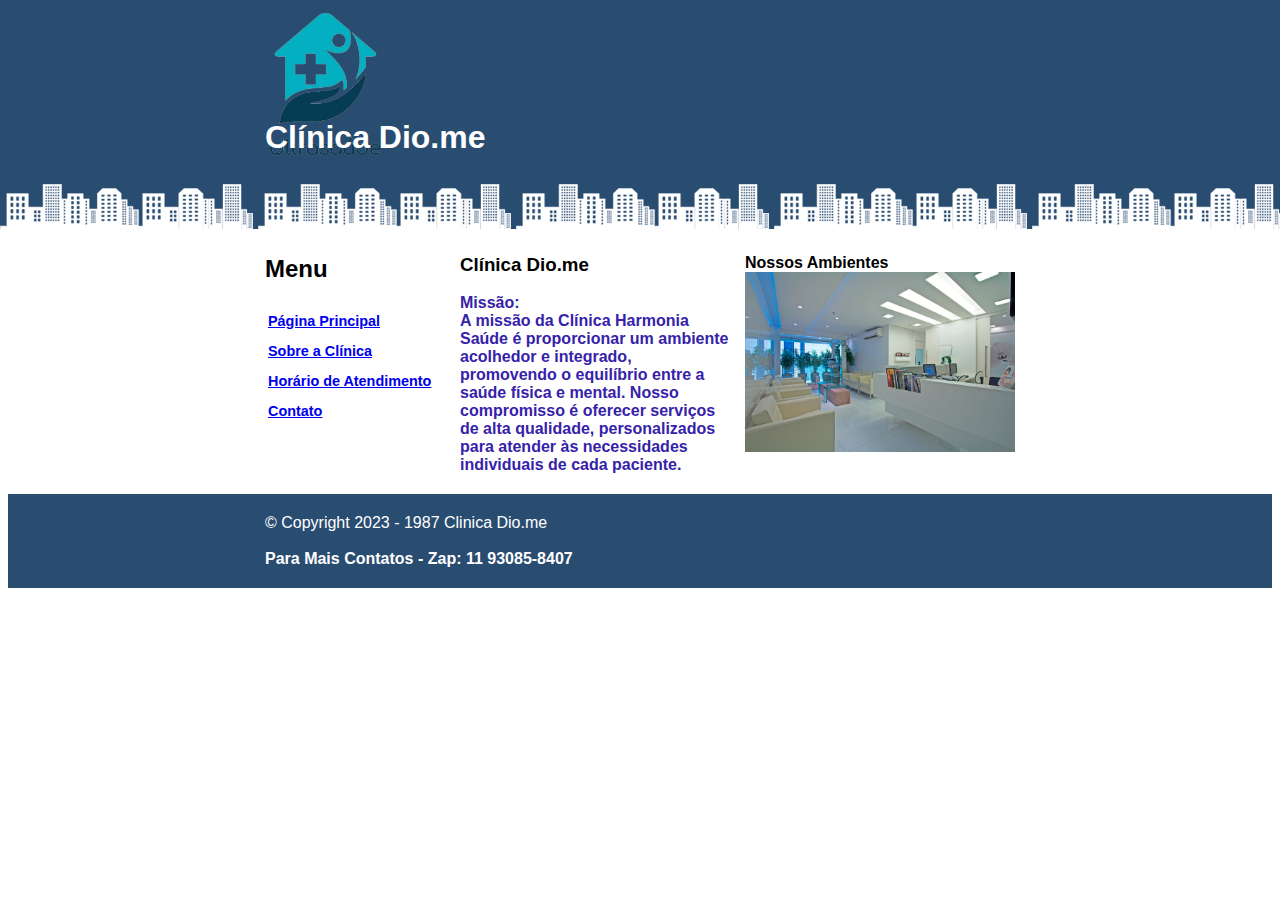
<file: index.html>
<!DOCTYPE html>
<html lang="pt-br">
<head>
    <meta charset="UTF-8">
    <meta name="viewport" content="width=device-width, initial-scale=1.0">
    <title>Clínica Dio.me</title>
    <link rel="stylesheet" type="text/css" href="rsc.css">
</head>
<body id="body">
    <div id="container">
        
        <div id="topo">
            <img src="logoooo-removebg-preview-removebg-preview.png" class="clinica">
            <h1 class="hidden">Clínica Dio.me</h1>
        </div>
        <div id="conteudo">
            <div id="primario"><h3>Clínica Dio.me</h3>
            <a class="text"><strong>Missão:<br>
                A missão da Clínica Harmonia Saúde é proporcionar um ambiente acolhedor e integrado, promovendo o equilíbrio entre a saúde física e mental. Nosso compromisso é oferecer serviços de alta qualidade, personalizados para atender às necessidades individuais de cada paciente.
                
                
            </strong></a></div>
            <div id="secundario">
                <h3><strong></h3>Nossos Ambientes</h3></strong><img src="estrutura-clinica.jpg" id="imagem3"></div>
            <div id="lateral"><h2><strong>Menu</strong></h2>
            
                <div class="menulateral">
                    <a href="index.html"><strong>Página Principal</strong></a><br>
                    <a href="sobre.html"><strong>Sobre a Clínica</strong></a><br>
                    <a href="horario.html"><strong>Horário de Atendimento</strong></a><br>
                    <a href="contato.html"><strong>Contato</strong></a>
                </div>
            </div>
        </div> 
           
    </div>
    <div id="rodape" style="clear: both;">
        <div class="rodape">
        &copy; Copyright 2023 - 1987 Clinica Dio.me<br><br>

        <strong>Para Mais Contatos -
        Zap: 11 93085-8407</strong>
        </div>
    </div>
</body>
</html>
</file>
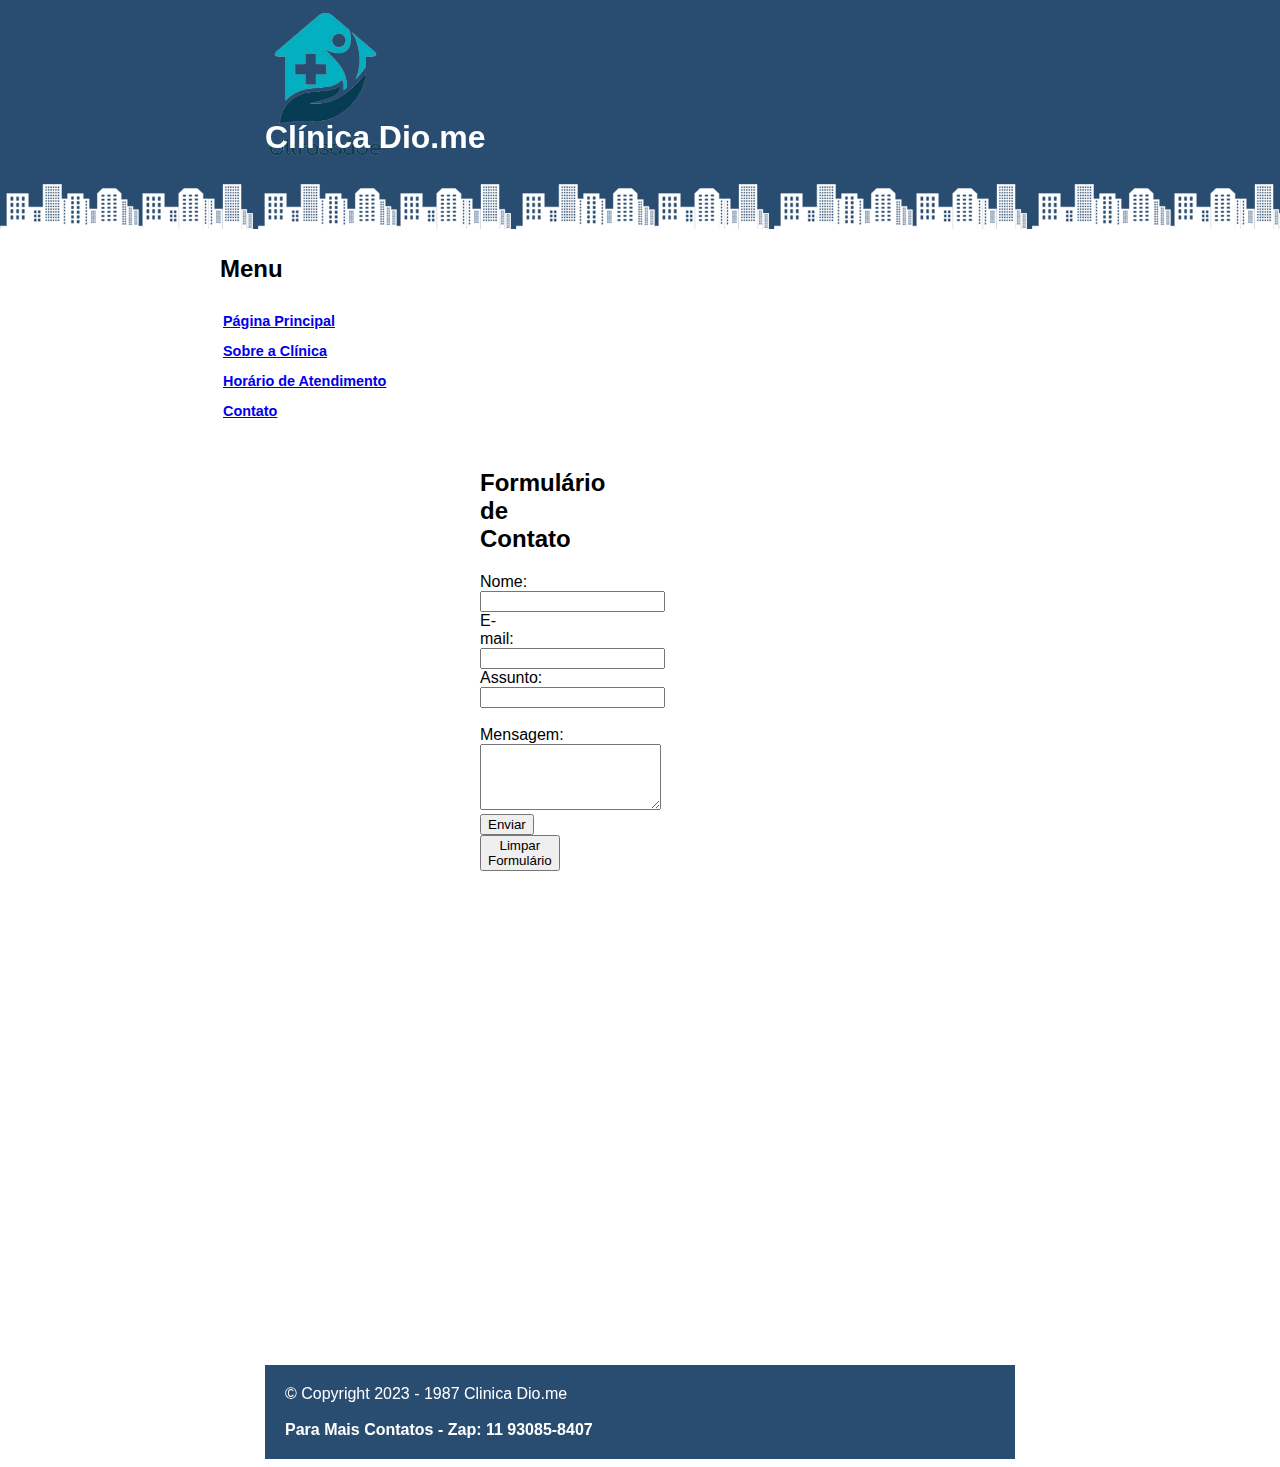
<file: contato.html>
<!DOCTYPE html>
<html lang="pt-br">
<head>
    <meta charset="UTF-8">
    <meta name="viewport" content="width=device-width, initial-scale=1.0">
    <title>Clínica Dio.me</title>
    <link rel="stylesheet" type="text/css" href="contato.css">
</head>
<body id="body">
    <div id="container">
        
        <div id="topo">
            <img src="logoooo-removebg-preview-removebg-preview.png" class="clinica">
            <h1 class="hidden">Clínica Dio.me</h1>
        </div>
        <div id="conteudo">
            <div id="lateral"><h2><strong>Menu</strong></h2>
                <div class="menulateral">
                        <a href="index.html"><strong>Página Principal</strong></a><br>
                        <a href="sobre.html"><strong>Sobre a Clínica</strong></a><br>
                        <a href="horario.html"><strong>Horário de Atendimento</strong></a><br>
                        <a href="contato.html"><strong>Contato</strong></a>
                
                    
                </div> 
    <section>
        <h2>Formulário de Contato</h2>
        <form action="processar_formulario.php" method="post">
            <label for="nome">Nome:</label>
            <input type="text" id="nome" name="nome" required>
    
            <label for="email">E-mail:</label>
            <input type="email" id="email" name="email" required>
    
            <label for="assunto">Assunto:</label>
            <input type="text" id="assunto" name="assunto" required><br><br>
    
            <label for="mensagem">Mensagem:</label>
            <textarea id="mensagem" name="mensagem" rows="4" required></textarea>
    
            <button type="submit">Enviar</button>
            <button type="reset">Limpar Formulário</button>
        </form>
    </section>
    <iframe src="https://www.google.com/maps/embed?pb=!1m14!1m12!1m3!1d233810.51279567563!2d-46.546520877085!3d-23.701362162853478!2m3!1f0!2f0!3f0!3m2!1i1024!2i768!4f13.1!5e0!3m2!1spt-BR!2sbr!4v1702637154380!5m2!1spt-BR!2sbr" width="600" height="450" style="border:0;" allowfullscreen="" loading="lazy" referrerpolicy="no-referrer-when-downgrade"></iframe>
            
        </div> 
           
    </div>
    <div id="rodape" style="clear: both;">
        <div class="rodape">
        &copy; Copyright 2023 - 1987 Clinica Dio.me<br><br>

        <strong>Para Mais Contatos -
        Zap: 11 93085-8407</strong>
        </div>
    </div>
</body>
</html>
</file>
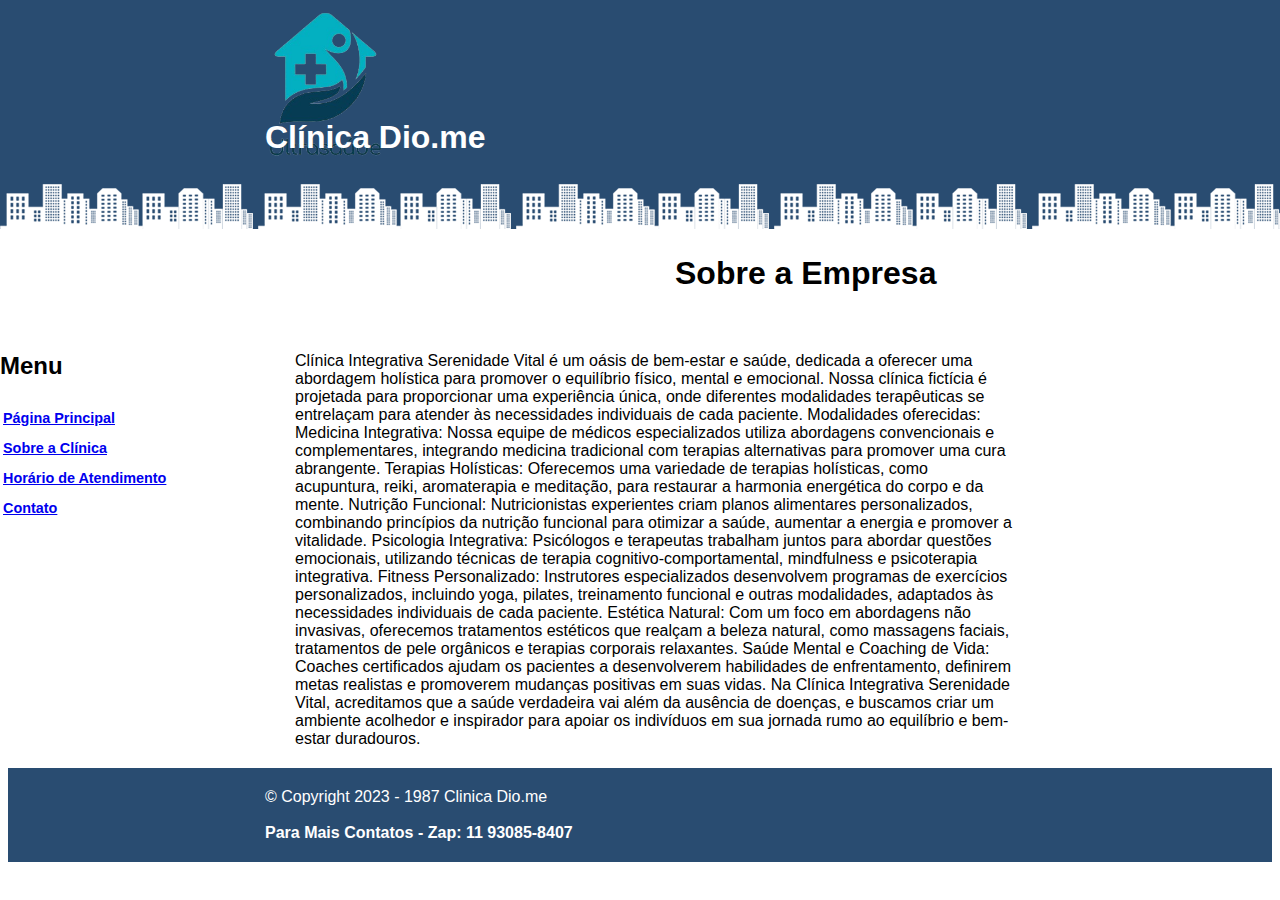
<file: sobre.html>
<!DOCTYPE html>
<html lang="pt-br">
<head>
    <meta charset="UTF-8">
    <meta name="viewport" content="width=device-width, initial-scale=1.0">
    <title>Clínica Dio.me</title>
    <link rel="stylesheet" type="text/css" href="sobre.css">
</head>
<body id="body">
    <div id="container">
        
        <div id="topo">
            <img src="logoooo-removebg-preview-removebg-preview.png" class="clinica">
            <h1 class="hidden">Clínica Dio.me</h1>
        </div>
        <div id="conteudo">
            <div id="primario"></div>
            
            </div>
            <div id="secundario"><h1 id="sobretexto">Sobre a Empresa</h1></div>
           <p id="sobretexto"> Clínica Integrativa Serenidade Vital é um oásis de bem-estar e saúde, dedicada a oferecer uma abordagem holística para promover o equilíbrio físico, mental e emocional. Nossa clínica fictícia é projetada para proporcionar uma experiência única, onde diferentes modalidades terapêuticas se entrelaçam para atender às necessidades individuais de cada paciente.
            
            Modalidades oferecidas:
            
            Medicina Integrativa: Nossa equipe de médicos especializados utiliza abordagens convencionais e complementares, integrando medicina tradicional com terapias alternativas para promover uma cura abrangente.
            
            Terapias Holísticas: Oferecemos uma variedade de terapias holísticas, como acupuntura, reiki, aromaterapia e meditação, para restaurar a harmonia energética do corpo e da mente.
            
            Nutrição Funcional: Nutricionistas experientes criam planos alimentares personalizados, combinando princípios da nutrição funcional para otimizar a saúde, aumentar a energia e promover a vitalidade.
            
            Psicologia Integrativa: Psicólogos e terapeutas trabalham juntos para abordar questões emocionais, utilizando técnicas de terapia cognitivo-comportamental, mindfulness e psicoterapia integrativa.
            
            Fitness Personalizado: Instrutores especializados desenvolvem programas de exercícios personalizados, incluindo yoga, pilates, treinamento funcional e outras modalidades, adaptados às necessidades individuais de cada paciente.
            
            Estética Natural: Com um foco em abordagens não invasivas, oferecemos tratamentos estéticos que realçam a beleza natural, como massagens faciais, tratamentos de pele orgânicos e terapias corporais relaxantes.
            
            Saúde Mental e Coaching de Vida: Coaches certificados ajudam os pacientes a desenvolverem habilidades de enfrentamento, definirem metas realistas e promoverem mudanças positivas em suas vidas.
            
            Na Clínica Integrativa Serenidade Vital, acreditamos que a saúde verdadeira vai além da ausência de doenças, e buscamos criar um ambiente acolhedor e inspirador para apoiar os indivíduos em sua jornada rumo ao equilíbrio e bem-estar duradouros.</p>
            
            <div id="lateral"><h2><strong>Menu</strong></h2>
            <div class="menulateral">
                    <a href="index.html"><strong>Página Principal</strong></a><br>
                    <a href="sobre.html"><strong>Sobre a Clínica</strong></a><br>
                    <a href="horario.html"><strong>Horário de Atendimento</strong></a><br>
                    <a href="contato.html"><strong>Contato</strong></a>
            
                
            </div>
        </div> 
           
    </div>
    <div id="rodape" style="clear: both;">
        <div class="rodape">
        &copy; Copyright 2023 - 1987 Clinica Dio.me<br><br>

        <strong>Para Mais Contatos -
        Zap: 11 93085-8407</strong>
        </div>
    </div>
</body>
</html>
</file>
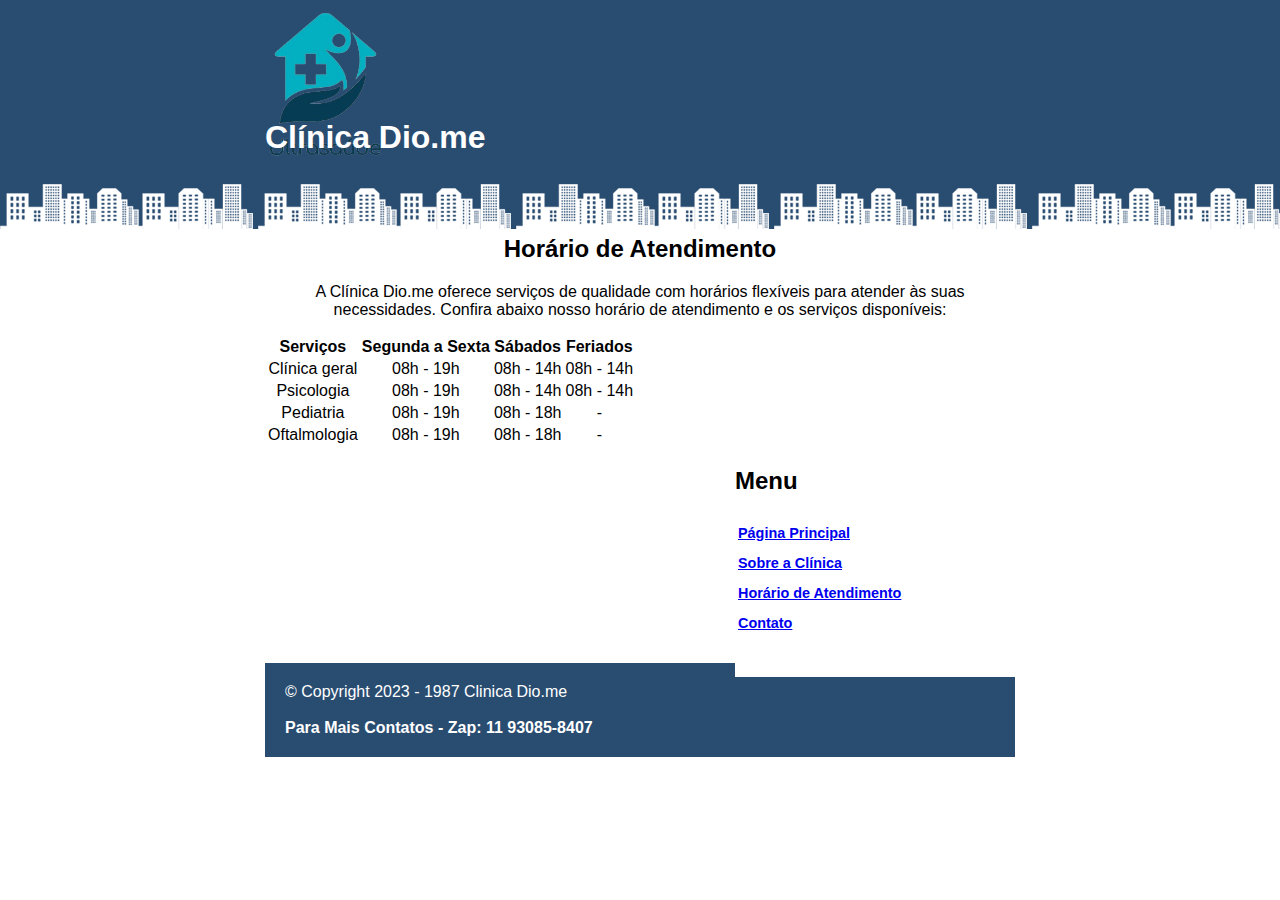
<file: tabela.html>
<!DOCTYPE html>
<html lang="pt-br">
<head>
    <meta charset="UTF-8">
    <meta name="viewport" content="width=device-width, initial-scale=1.0">
    <title>Clínica Dio.me</title>
    <link rel="stylesheet" type="text/css" href="sobre.css">
</head>
<body id="body">
    <div id="container">
        
        <div id="topo">
            <img src="logoooo-removebg-preview-removebg-preview.png" class="clinica">
            <h1 class="hidden">Clínica Dio.me</h1>
        </div>
        <div id="conteudo">
            
            </div>
            
            <div id="content" style='text-align:center'>
                <h2>Horário de Atendimento</h2>
                
                <p>A Clínica Dio.me oferece serviços de qualidade com horários flexíveis para atender às suas necessidades. Confira abaixo nosso horário de atendimento e os serviços disponíveis:</p>
        
                <table>
                    <thead>
                        <tr>
                            <th>Serviços</th>
                            <th>Segunda a Sexta</th>
                            <th>Sábados</th>
                            <th>Feriados</th>
                        </tr>
                    </thead>
                    <tbody>
                        <tr>
                            <td>Clínica geral</td>
                            <td>08h - 19h</td>
                            <td>08h - 14h</td>
                            <td>08h - 14h</td>
                        </tr>
                        <tr>
                            <td>Psicologia</td>
                            <td>08h - 19h</td>
                            <td>08h - 14h</td>
                            <td>08h - 14h</td>
                        </tr>
                        <tr>
                            <td>Pediatria</td>
                            <td>08h - 19h</td>
                            <td>08h - 18h</td>
                            <td>-</td>
                        </tr>
                        <tr>
                            <td>Oftalmologia</td>
                            <td>08h - 19h</td>
                            <td>08h - 18h</td>
                            <td>-</td>
                        </tr>
                    </tbody>
                </table>
                <div id="lateral">
                    <h2 style='text-align:left'><strong>Menu</strong></h2>
                    <div class="menulateral" style='text-align:left'>
                        <a href="index.html"><strong>Página Principal</strong></a><br>
                        <a href="sobre.html"><strong>Sobre a Clínica</strong></a><br>
                        <a href="tabela.html"><strong>Horário de Atendimento</strong></a><br>
                        <a href="contato.html"><strong>Contato</strong></a>
                    </div><br><br>
        </div> 
        <br><br><br><br><br><br><br><br><br><br><br><br>
            <div id="rodape"  style='text-align:left'>
                <div class="rodape">
                &copy; Copyright 2023 - 1987 Clinica Dio.me<br><br>
        
                <strong>Para Mais Contatos -
                Zap: 11 93085-8407</strong>
                </div>
            </div>
        </div>
        </body>
        </html>
</file>
<file: rsc.css>
head {
    margin: 0;
    padding: 0;
}
#body {
    font-family: 'Trebuchet MS', 'Arial', 'sans-serif';
    background: #fff url(fundo.png) repeat-x;
    
    
}

#container {
    width: 750px;
    margin: 0 auto;
    
    
}
#topo {
height: 150px;

margin-top: 25px;

}
.hidden{
    margin-top: -45px;
    color: #fff;
}
.clinica{
    height: 150px;
    margin-top: -15px;
}
.topo2 {
    height: 5px;
    padding: 5px;
    margin-top: 15px;
    margin-right: -45px;
    float: right auto;   
}

#conteudo {
    margin-top: 60px;
    background: #f5f5f5;
}
#primario {
width: 270px;
float: left;
margin: 0 0 20px 195px;
}
#secundario {
    width: 270px;
    float: left;
    margin: 0 0 20px 15px ;
    }
    .text{
        color: #3622aa;
    }
        #imagem3{
            width: 270px; 
        }
    #lateral {
        width: 180px;
        float: left;
        margin: 0 0 20px -750px;
        background: #fff;
        }
#rodape {
    background: #294c71;
    padding: 20px;
    
}
.rodape {
    width: 750px;
    margin: 0 auto;
    color: #fff;
}

.menulateral {
font-size: 0.9em;
padding: 3px;
display: block;
line-height: 30px;
}
</file>
<file: contato.css>
head {
    margin: 0;
    padding: 0;
}
#body {
    font-family: 'Trebuchet MS', 'Arial', 'sans-serif';
    background: #fff url(fundo.png) repeat-x;
    
    
}

#container {
    width: 750px;
    margin: 0 auto;
    
    
}
#topo {
height: 150px;

margin-top: 25px;

}
.hidden{
    margin-top: -45px;
    color: #fff;
}
.clinica{
    height: 150px;
    margin-top: -15px;
}
.topo2 {
    height: 5px;
    padding: 5px;
    margin-top: 15px;
    margin-right: -45px;
    float: right auto;   
}

#conteudo {
    margin-top: 60px;
    background: #f5f5f5;}

section {
    padding: 20px;
    float: right;
    width: calc(100% - 300px); 
}

#lateral {
    width: 280px;
    float: left;
    margin: 0 0 20px -45px; 
    background: #fff;
}

#rodape {
    background: #294c71;
    padding: 20px;
}

.rodape {
    width: 750px;
    margin: 0 auto;
    color: #fff;
}

.menulateral {
    font-size: 0.9em;
    padding: 3px;
    display: block;
    line-height: 30px;
}
</file>
<file: sobre.css>
head {
    margin: 0;
    padding: 0;
}
#body {
    font-family: 'Trebuchet MS', 'Arial', 'sans-serif';
    background: #fff url(fundo.png) repeat-x;
    
    
}

#container {
    width: 750px;
    margin: 0 auto;
    
    
}
#topo {
height: 150px;

margin-top: 25px;

}
.hidden{
    margin-top: -45px;
    color: #fff;
}
.clinica{
    height: 150px;
    margin-top: -15px;
}
.topo2 {
    height: 5px;
    padding: 5px;
    margin-top: 15px;
    margin-right: -45px;
    float: right auto;   
}

#conteudo {
    margin-top: 60px;
    background: #f5f5f5;

}
#secundario {
    width: 370px;
    float: right;
    margin: 0 0 20px 15px ;
    }
    #sobretexto {
    width: calc(100% - 30px); 
    float: right;
    margin: 20px 0 20px 15px; 
    box-sizing: border-box;
}


#sobretexto p {
    padding: 10px; 
}

    #lateral {
        width: 280px;
        float: right;
        margin: 0 0 20px -750px;
        background: #fff;
        }
#rodape {
    background: #294c71;
    padding: 20px;
    
}
.rodape {
    width: 750px;
    margin: 0 auto;
    color: #fff;
}

.menulateral {
font-size: 0.9em;
padding: 3px;
display: block;
line-height: 30px;
}
</file>
